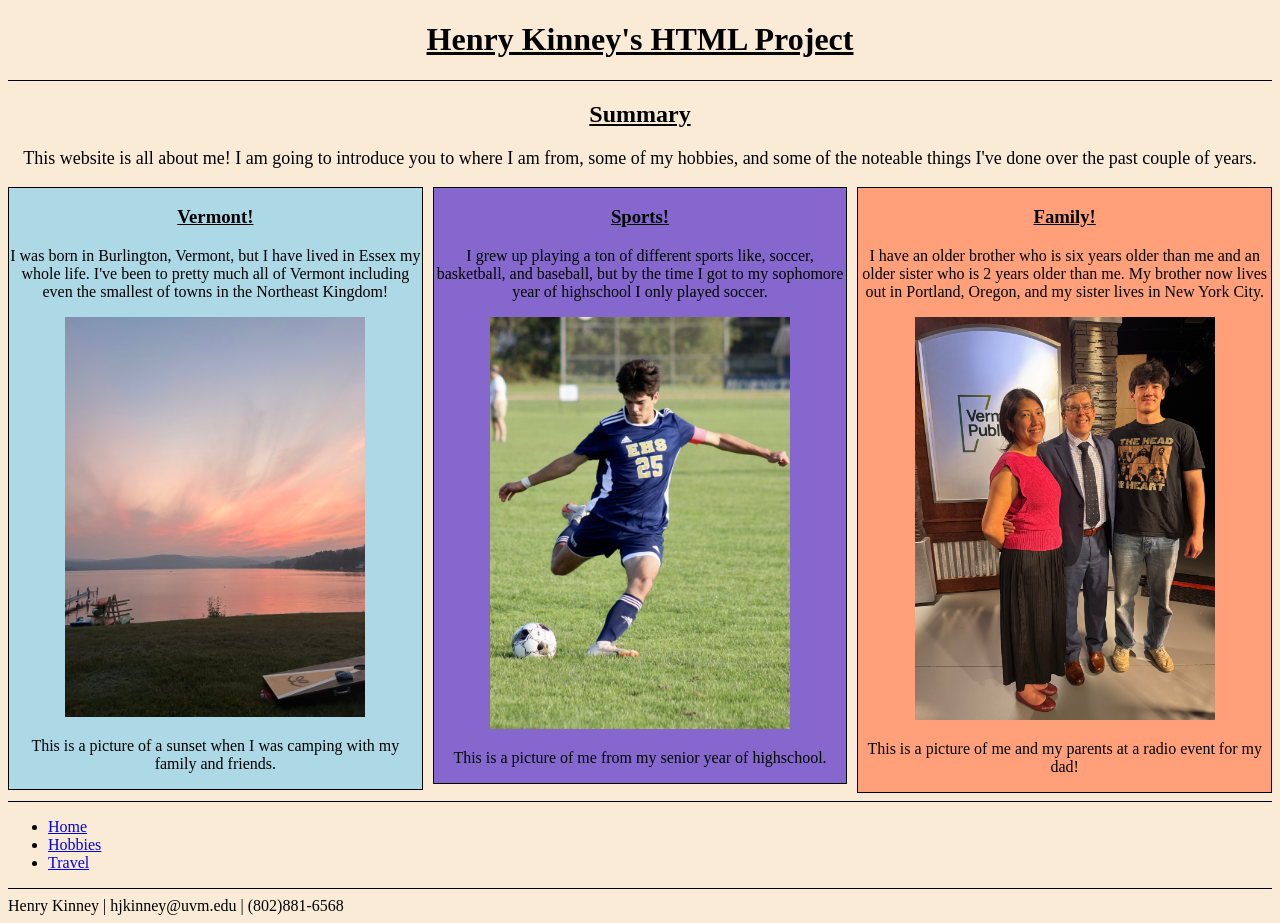
<file: index.html>
<!DOCTYPE html>
<html lang="en">

<head>
    <meta charset="UTF-8">
    <meta name="viewport" content="width=device-width, initial-scale=1.0">
    <link rel="stylesheet" type="text/css" href="Style/styling.css">
    <title>First Project</title>
</head>

<body>

    <h1 class="heading1">Henry Kinney's HTML Project</h1>

    <hr>

    <article>
        <h2 class="heading2">Summary</h2>
        <p id="summary">This website is all about me! I am going to introduce you to where I am from, some of my
            hobbies,
            and some of the noteable things I've done over the past couple of years.
        </p>
    </article>

    <article>
        <div class="flexbox-container">
            <div id="box1" class="common-box">
                <h3 class="heading2">Vermont!</h3>
                <p>
                    I was born in Burlington, Vermont, but I have lived in Essex my whole life. I've been to pretty much
                    all of Vermont
                    including even the smallest of towns in the Northeast Kingdom!
                </p>
                <img src="images/IMG_4931.jpeg" width=300 alt="Sunset from camping with my family">
                <p>
                    This is a picture of a sunset when I was camping with my family and friends.
                </p>
            </div>
            <div id="box2" class="common-box">
                <h3 class="heading2">Sports!</h3>
                <p>
                    I grew up playing a ton of different sports like, soccer, basketball, and baseball,
                    but by the time I got to my sophomore year of highschool I only played soccer.
                </p>
                <img src="images/IMG_2410.jpeg" width=300 alt="Me playing soccer in highschool">
                <p>
                    This is a picture of me from my senior year of highschool.
                </p>
            </div>
            <div id="box3" class="common-box">
                <h3 class="heading2">Family!</h3>
                <p>
                    I have an older brother who is six years older than me and an older sister who is 2 years older than
                    me.
                    My brother now lives out in Portland, Oregon, and my sister lives in New York City.
                </p>
                <img src="images/IMG_6436.jpeg" width=300 alt="Me with my mom and dad">
                <p>
                    This is a picture of me and my parents at a radio event for my dad!
                </p>
            </div>
        </div>
    </article>

    <hr>

    <article>
        <nav>
            <ul>
                <li><a href="index.html">Home</a></li>
                <li><a href="Page2.html">Hobbies</a></li>
                <li><a href="Page3.html">Travel</a></li>
            </ul>
        </nav>

        <hr>

        <footer>
            Henry Kinney |
            hjkinney@uvm.edu |
            (802)881-6568
        </footer>
    </article>

</body>

</html>
</file>
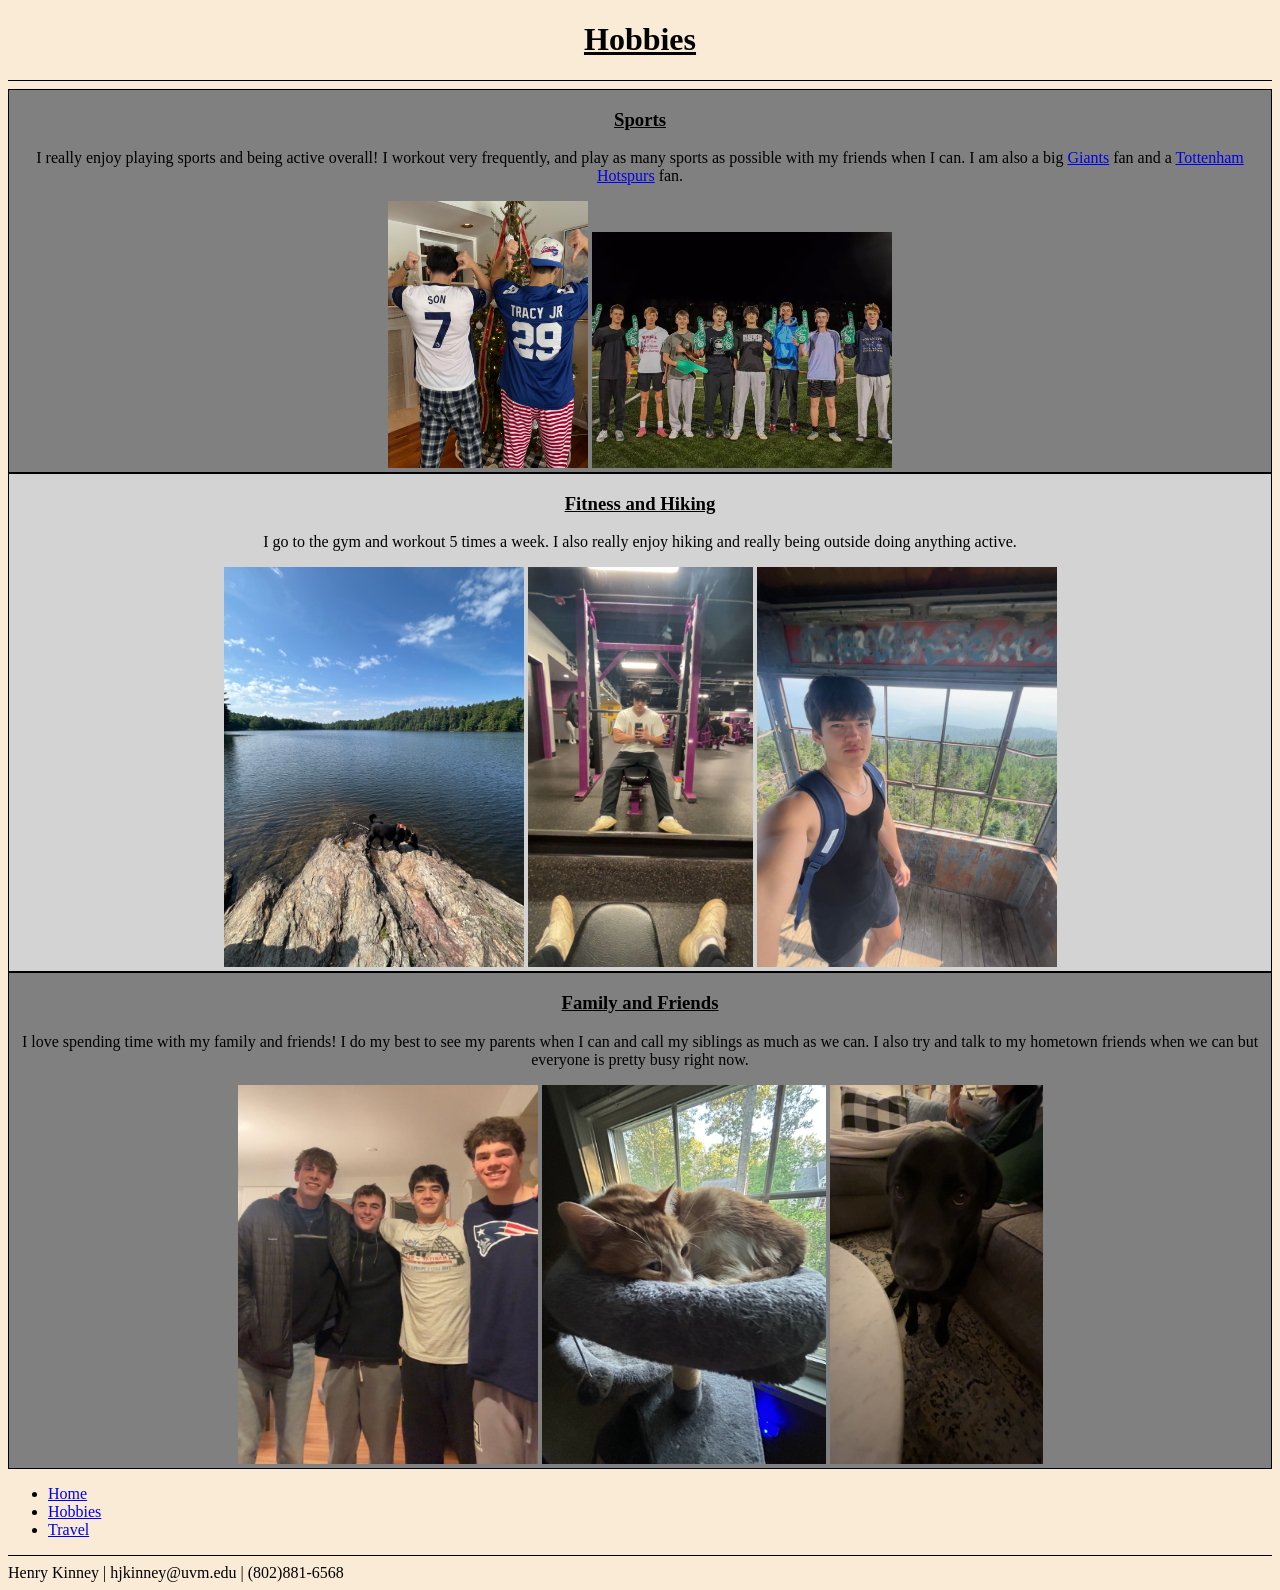
<file: Page2.html>
<!DOCTYPE html>
<html lang="en">

<head>
    <meta charset="UTF-8">
    <meta name="viewport" content="width=device-width, initial-scale=1.0">
    <link rel="stylesheet" type="text/css" href="Style/styling.css">
    <title>Hobbies</title>
</head>

<body>

    <h1 class="heading1">Hobbies</h1>

    <hr>
    <article>
        <div class="flexbox-container">
            <div id="box4" class="common-box">
                <h3 class="heading2">Sports</h3>
                <p>
                    I really enjoy playing sports and being active overall! I workout very frequently, and play
                    as many sports as possible with my friends when I can. I am also a big 
                    <a href="https://www.giants.com/" target="_blank">Giants</a> 
                    fan and a 
                    <a href="https://www.tottenhamhotspur.com/" target="_blank">Tottenham Hotspurs</a> 
                    fan.
                </p>
                <img src="images/FullSizeRender.jpeg" width=200 alt="Tottenham Hotspurs player Son and Giants player Tyrone Tracy Jr. jerseys">
                <img src="images/IMG_5487.jpeg" width=300 alt="Me and my friends playing intramural flag football">
            </div>
        </div>
    </article>

    <article>
        <div class="flexbox-container">
            <div id="box5" class="common-box">
                <h3 class="heading2">Fitness and Hiking</h3>
                <p>
                    I go to the gym and workout 5 times a week. I also really enjoy hiking and really being outside
                    doing anything active.
                </p>
                <img src="images/IMG_4787.jpeg" width=300 alt="Taking my dog on a walk at a resevoir">
                <img src="images/IMG_4978.jpeg" width=225 alt="Me working out at my gym">
                <img src="images/IMG_4925.jpeg" width=300 alt="Me hiking alone">
            </div>
        </div>
    </article>

    <article>
        <div class="flexbox-container">
            <div id="box6" class="common-box">
                <h3 class="heading2">Family and Friends</h3>
                <p>
                    I love spending time with my family and friends! I do my best to see my parents when I can and call
                    my siblings as much as we can.
                    I also try and talk to my hometown friends when we can but everyone is pretty busy right now.
                </p>
                <img src="images/IMG_5562.jpeg" width=300 alt="Me and my hometown friends">
                <img src="images/IMG_5046.jpeg" width=284 alt="My cat Milo">
                <img src="images/IMG_5435.jpeg" width=213 alt="My dog Frankie">
            </div>
        </div>
    </article>

    <article>
        <nav>
            <ul>
                <li><a href="index.html">Home</a></li>
                <li><a href="Page2.html">Hobbies</a></li>
                <li><a href="Page3.html">Travel</a></li>
            </ul>
        </nav>

        <hr>

        <footer>
            Henry Kinney |
            hjkinney@uvm.edu |
            (802)881-6568
        </footer>
    </article>
</body>

</html>
</file>
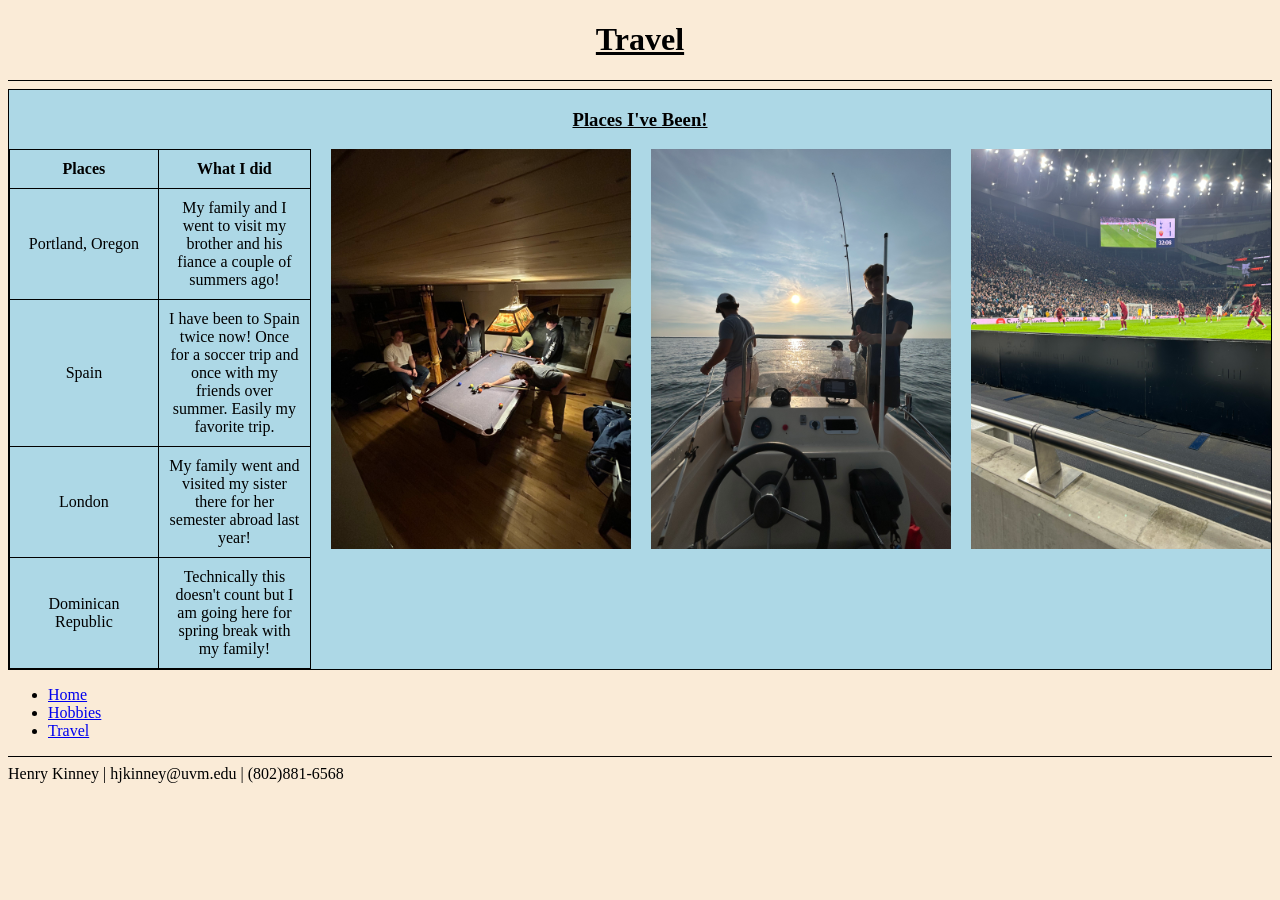
<file: Page3.html>
<!DOCTYPE html>
<html lang="en">

<head>
    <meta charset="UTF-8">
    <meta name="viewport" content="width=device-width, initial-scale=1.0">
    <link rel="stylesheet" type="text/css" href="Style/styling.css">
    <title>Travel</title>
</head>

<body>

    <h1 class="heading1">Travel</h1>

    <hr>

    <article>
        <div class="flexbox-container">
            <div id="box1" class="common-box">
                <h3 class="heading2">Places I've Been!</h3>
                <div class="content">
                    <table class="table">
                        <thead class=table>
                            <tr>
                                <th class="table">Places</th>
                                <th>What I did</th>
                            </tr>
                        </thead>
                        <tbody class="table">
                            <tr>
                                <td class="table">Portland, Oregon</td>
                                <td class="table">
                                    My family and I went to visit my brother and his fiance a couple of summers ago!
                                </td>
                            </tr>
                            <tr>
                                <td class="table">Spain</td>
                                <td class="table">
                                    I have been to Spain twice now! Once for a soccer trip and once with my friends over
                                    summer. Easily my favorite trip.
                                </td>
                            </tr>
                            <tr>
                                <td class="table">London</td>
                                <td class="table">
                                    My family went and visited my sister there for her semester abroad last year!
                                </td>
                            </tr>
                            <tr>
                                <td class="table">Dominican Republic</td>
                                <td class="table">
                                    Technically this doesn't count but I am going here for spring break with my family!
                                </td>
                            </tr>
                        </tbody>
                    </table>
                    <img src="images/IMG_5712.jpeg" width=300 alt="Me and my friends in Tremblant">
                    <img src="images/IMG_4844.jpeg" width=300 alt="Me and my friends fishing in the cape">
                    <img src="images/IMG_4247.jpeg" width=300 alt="Tottenham Hotspurs vs. Roma in the Europa">
                </div>
            </div>
        </div>
    </article>

    <article>
        <nav>
            <ul>
                <li><a href="index.html">Home</a></li>
                <li><a href="Page2.html">Hobbies</a></li>
                <li><a href="Page3.html">Travel</a></li>
            </ul>
        </nav>

        <hr>

        <footer>
            Henry Kinney |
            hjkinney@uvm.edu |
            (802)881-6568
        </footer>
    </article>

</body>

</html>
</file>
<file: Style/styling.css>
body {
    background-color: antiquewhite;
}

a:hover {
    color: red
}

.heading1 {
    text-align: center;
    text-decoration: underline;
}

.heading2 {
    text-align: center;
    text-decoration: underline;
}

#summary {
    text-align: center;
    font-size: large;
}

hr {
  border: none;
  height: 1px;
  background-color: black;
}

.table{
    border: 1px solid; 
    border-collapse:collapse; 
    width:25%;
    padding:10px;
}

.content{
    display:flex;
    gap:20px;
    align-items: flex-start;
}

.flexbox-container {
    display: flex;
    flex-direction: row;
    justify-content: space-between;
    align-items: flex-start;
    gap: 10px;
    
}

.common-box {
    text-align: center;
    border: 1px solid black;
}

#box1 {
    background-color: lightblue;
    flex: 1;
}

#box2 {
    background-color: rgb(134, 103, 206);
    flex: 1;
}

#box3 {
    background-color: lightsalmon;
    flex: 1;
}

#box4{
    background-color:gray;
    flex: 1;
}

#box5{
    background-color:lightgrey;
    flex: 1;
}

#box6{
    background-color: gray;
    flex:1;
}

@media (max-width:500px) {
    .flexbox-container {
        flex-direction: column;
    }
}
</file>
